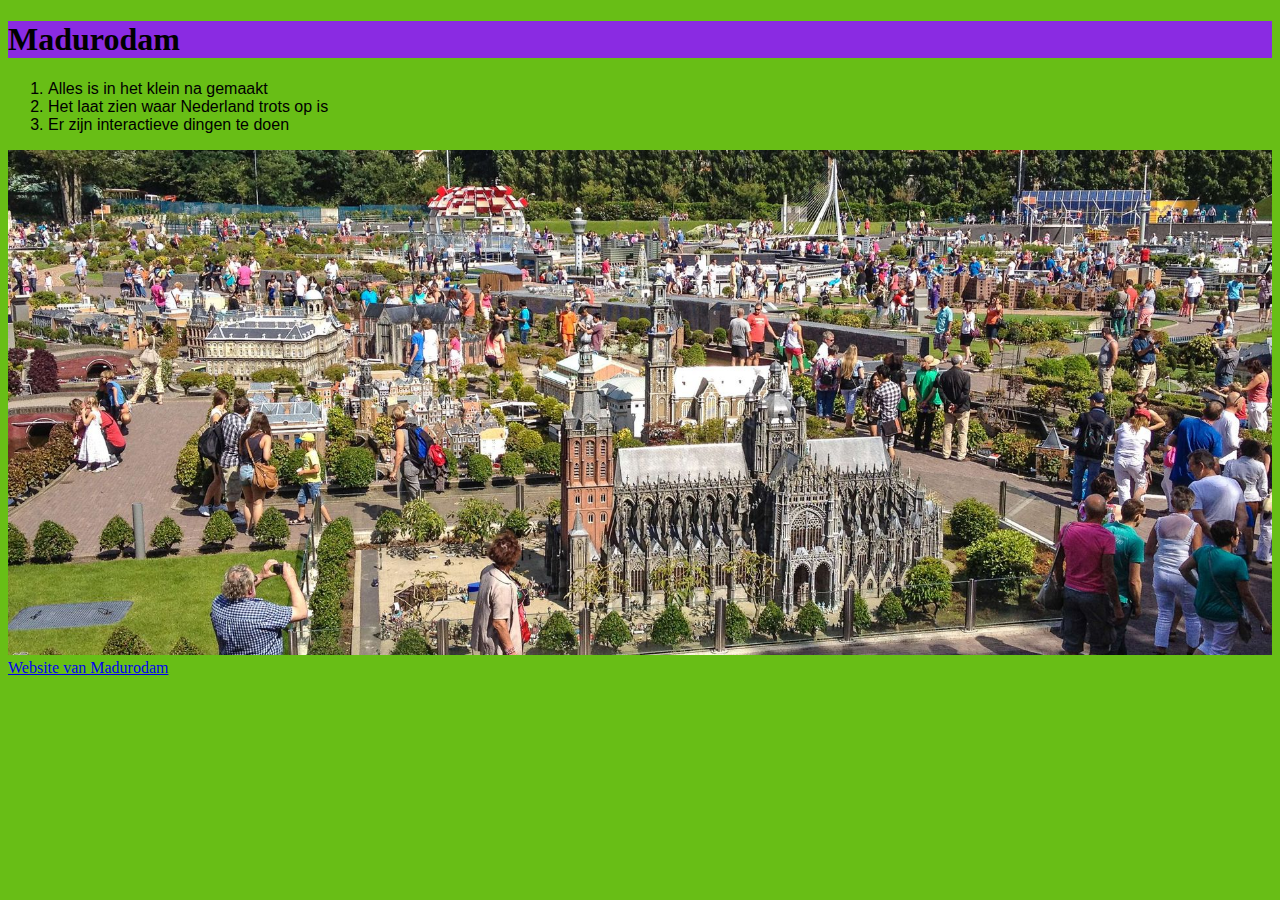
<file: 2. Attibuten en Intro CSS/index.html>
<!DOCTYPE html>
<html lang="en">
<head>
    <link rel="stylesheet" href="iets.css">
    <meta charset="UTF-8">
    <meta name="viewport" content="width=device-width, initial-scale=1.0">
    <title>Document</title>
    <style>
        .h1{font-family: Georgia, 'Times New Roman', Times, serif;}
        .ol{font-family: Arial, "Helvetica Neue", Helvetica, sans-serif;}
    </style>
</head>
<body>
    <h1 class="h1">Madurodam</h1>

    <ol class="ol">
        <li>Alles is in het klein na gemaakt</li>
        <li>Het laat zien waar Nederland trots op is</li>
        <li>Er zijn interactieve dingen te doen</li>
    </ol>
    <a href="https://www.madurodam.nl/nl">
    <img src="madurodam.jpg" alt="https://www.madurodam.nl/nl">
    Website van Madurodam
    </a>
</body>
</html>
</file>
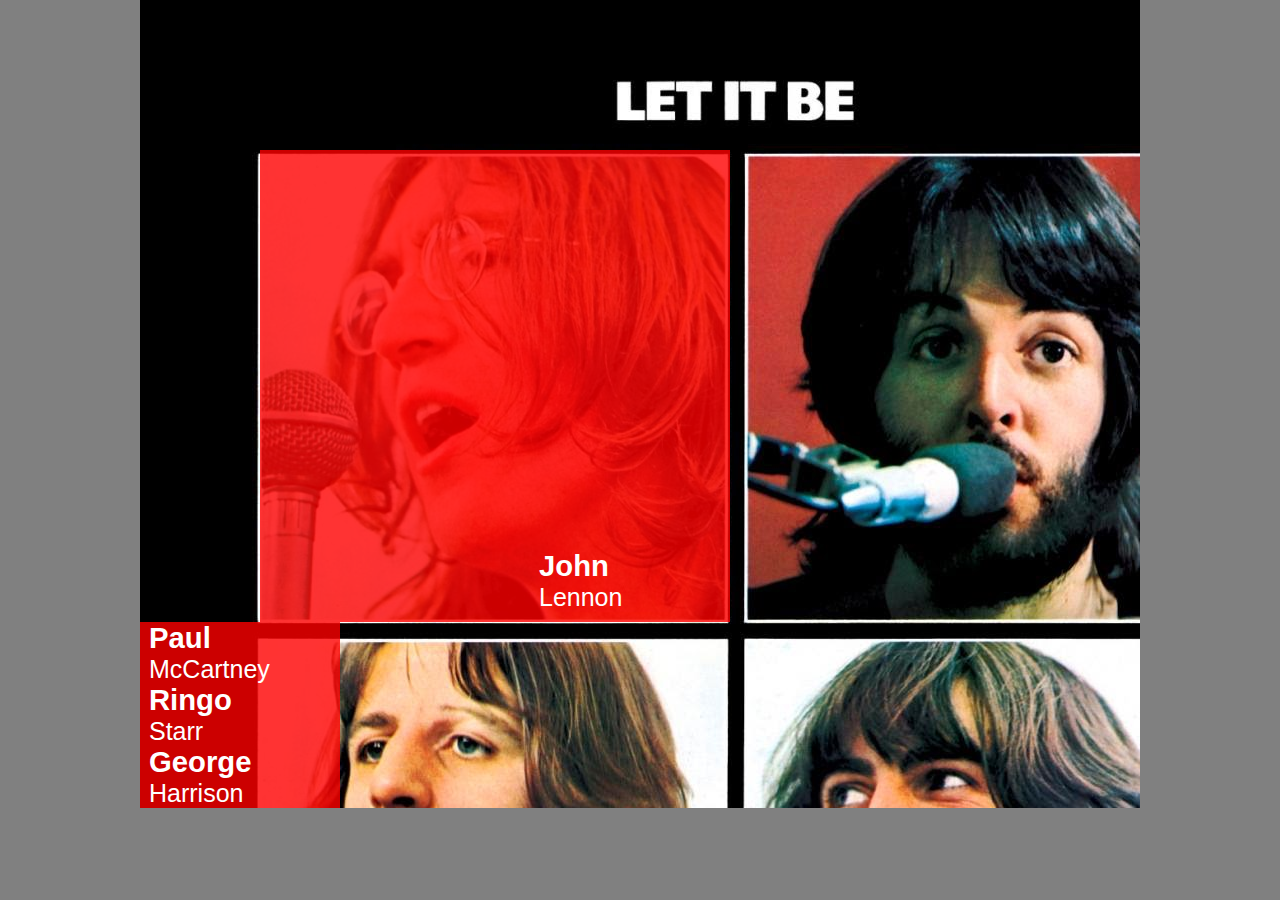
<file: 3. padding - marge/index.html>
<!DOCTYPE html>
<html lang="en">
<head>
    <meta charset="UTF-8">
    <meta name="viewport" content="width=device-width, initial-scale=1.0">
    <title>Let it be - The Beatles</title>
    <link rel="stylesheet" href="beatles.css">
</head>
<body>
    <div class="container"> 
        <section class="beatle" id="john">
            <div class="naam">
                <h3>John</h3>
                <p>Lennon</p>
            </div>
        </section>
        <section class="beatle" id="paul">
            <div class="naam">
                <h3>Paul</h3>
                <p>McCartney</p>
            </div>
        </section>
        <section class="beatle" id="ringo">
            <div class="naam">
                <h3>Ringo</h3>
                <p>Starr</p>
            </div>
        </section>
        <section class="beatle" id="george">
            <div class="naam">
                <h3>George</h3>
                <p>Harrison</p>
            </div>
        </section>
    </div>
</body>
</html>
</file>
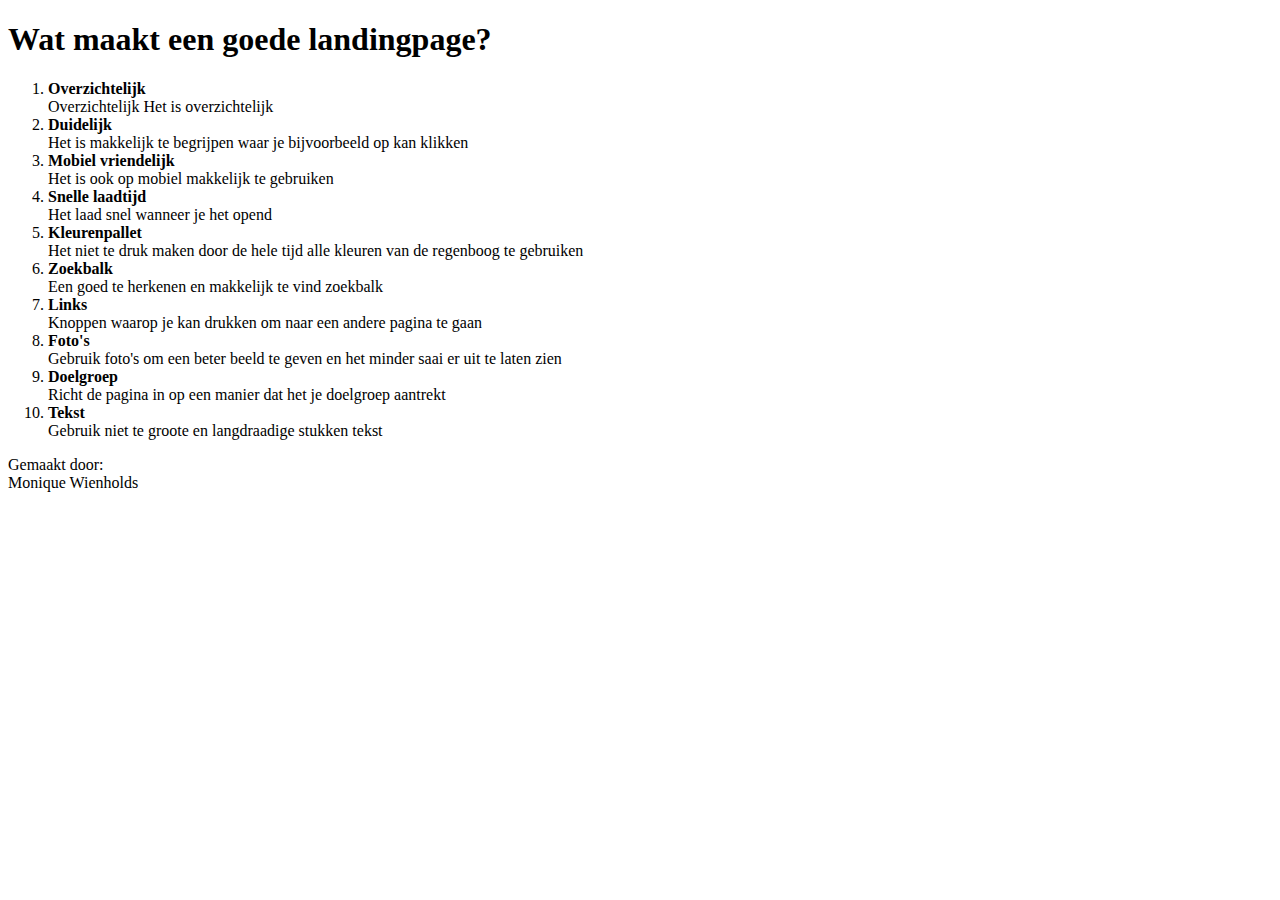
<file: goedelandingpage.html>
<!DOCTYPE html>
<html lang="en">
<head>
    <meta charset="UTF-8">
    <title>Wat maakt een goede landingpage</title>
</head>
<body>
    <h1>
        Wat maakt een goede landingpage?
    </h1>
    <ol>
        <li> <strong>Overzichtelijk</strong> <br>Overzichtelijk Het is overzichtelijk</li>
        <li> <strong>Duidelijk</strong> <br>Het is makkelijk te begrijpen waar je bijvoorbeeld op kan klikken</li>
        <li> <strong>Mobiel vriendelijk</strong> <br>Het is ook op mobiel makkelijk te gebruiken</li>
        <li> <strong>Snelle laadtijd</strong> <br>Het laad snel wanneer je het opend</li>
        <li> <strong>Kleurenpallet</strong> <br>Het niet te druk maken door de hele tijd alle kleuren van de regenboog te gebruiken</li>
        <li> <strong>Zoekbalk</strong> <br>Een goed te herkenen en makkelijk te vind zoekbalk</li>
        <li> <strong>Links</strong> <br>Knoppen waarop je kan drukken om naar een andere pagina te gaan</li>
        <li> <strong>Foto's</strong> <br>Gebruik foto's om een beter beeld te geven en het minder saai er uit te laten zien</li>
        <li> <strong>Doelgroep</strong> <br>Richt de pagina in op een manier dat het je doelgroep aantrekt</li>
        <li> <strong>Tekst</strong> <br>Gebruik niet te groote en langdraadige stukken tekst</li>
    </ol>
    <p>Gemaakt door:<br> Monique Wienholds</p>
</body>
</html>
</file>
<file: 2. Attibuten en Intro CSS/iets.css>
img{
    max-width: 100%;
}
body {
    background-color: rgb(104, 190, 22);
}
h1{
    background-color: blueviolet;
}
</file>
<file: 3. padding - marge/beatles.css>
body {
    margin: 0;
    padding: 0;
    background-color: gray;
    font-family: sans-serif;
    font-size: 25px;
}
.container {
    width: 1000px;
    margin: 0 auto;
    min-width: 1000px;
    background-image:url(beatles.jpg);
    color: white;
    padding-top: 100px;
}
.beatle {
    background-color: rgba(255, 0, 0, 0.8);
    width: 200px;
}
#john {
    margin-left: 120px;
    margin-top: 50px;
    padding-top: 400px;
    padding-left: 270px;
    padding-bottom: 10px;
}
h3, p {
    margin: 0;
    padding: 0;
}
.naam{
    border-left: solid 9xp red;
    padding-left: 9px;
}
</file>
